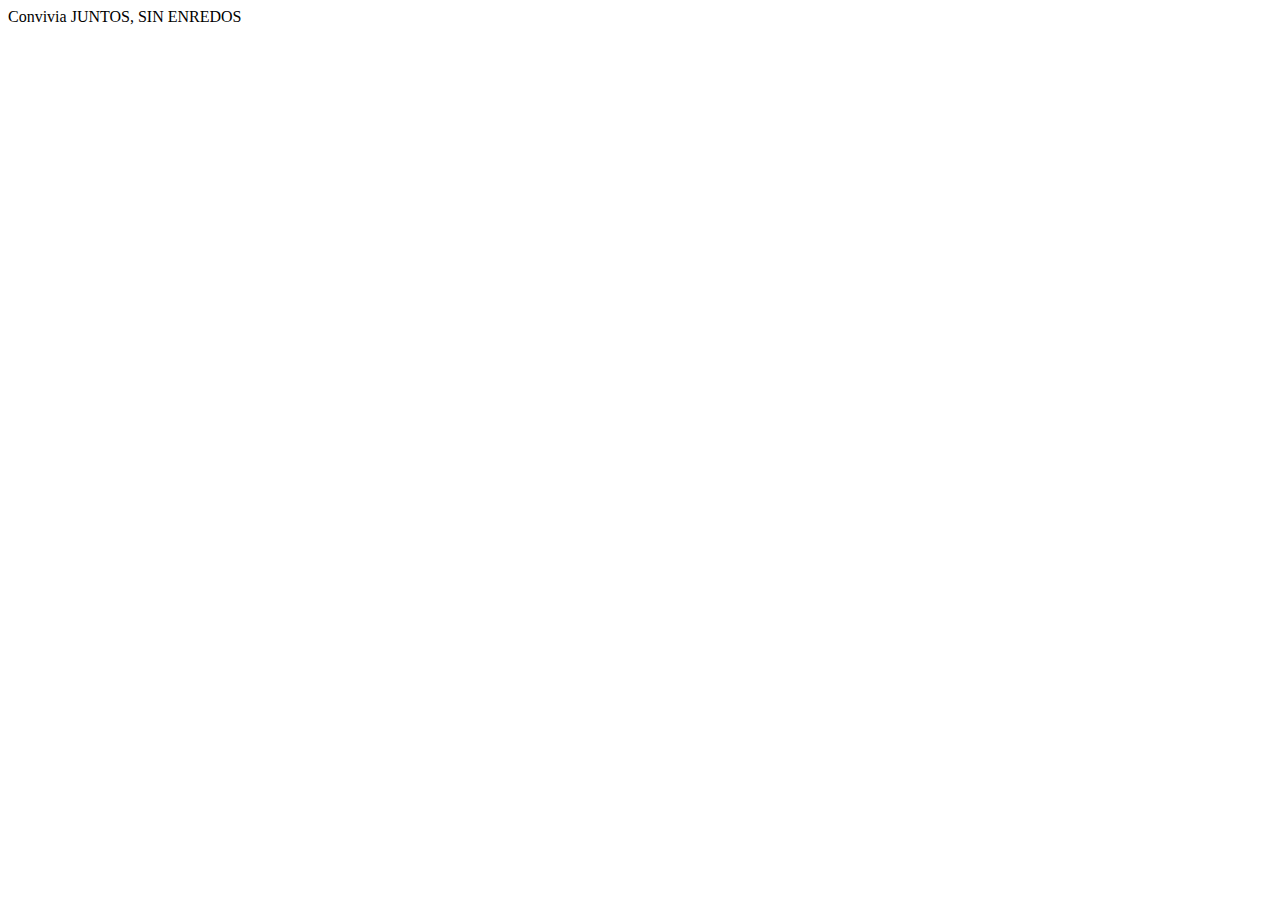
<file: index.html>
<!DOCTYPE html>
<html lang="es">
<head>
  <meta charset="UTF-8">
  <title>Logo Convivia</title>
  <link rel="stylesheet" href="style.css">
</head>
<body>
  <div class="logo-container">
    <div class="logo-shapes">
      <div class="bar left"></div>
      <div class="bar bottom"></div>
      <div class="bar top"></div>
      <div class="bar right"></div>
      <div class="bar inner-left"></div>
      <div class="bar inner-bottom"></div>
      <div class="dorlock-container">
        <div class="bar dorlock-hight"></div>
        <div class="bar dorlock-low"></div>
      </div>
    </div>
    <div class="logo-text">
      <span class="brand">Convivia</span>
      <span class="slogan">JUNTOS, SIN ENREDOS</span>
    </div>
  </div>
</body>
</html>
</file>
<file: style.css>
#LogoPuerta {
    position: relative;
}

#p_externa {
    position: relative;
}

#p_e_u {
    position: absolute;
    top: 36px;
    left: 0;
    width: 153px;
    height: 18px;
    background: #333; /* Cambia el color si lo deseas */
}

#p_e_l {
    position: absolute;
    top: 54px; /* 36px (top de p_e_u) + 18px (alto de p_e_u) */
    left: 0;
    width: 18px;
    height: 312px;
    background: #666; /* Cambia el color si lo deseas */
}
</file>
